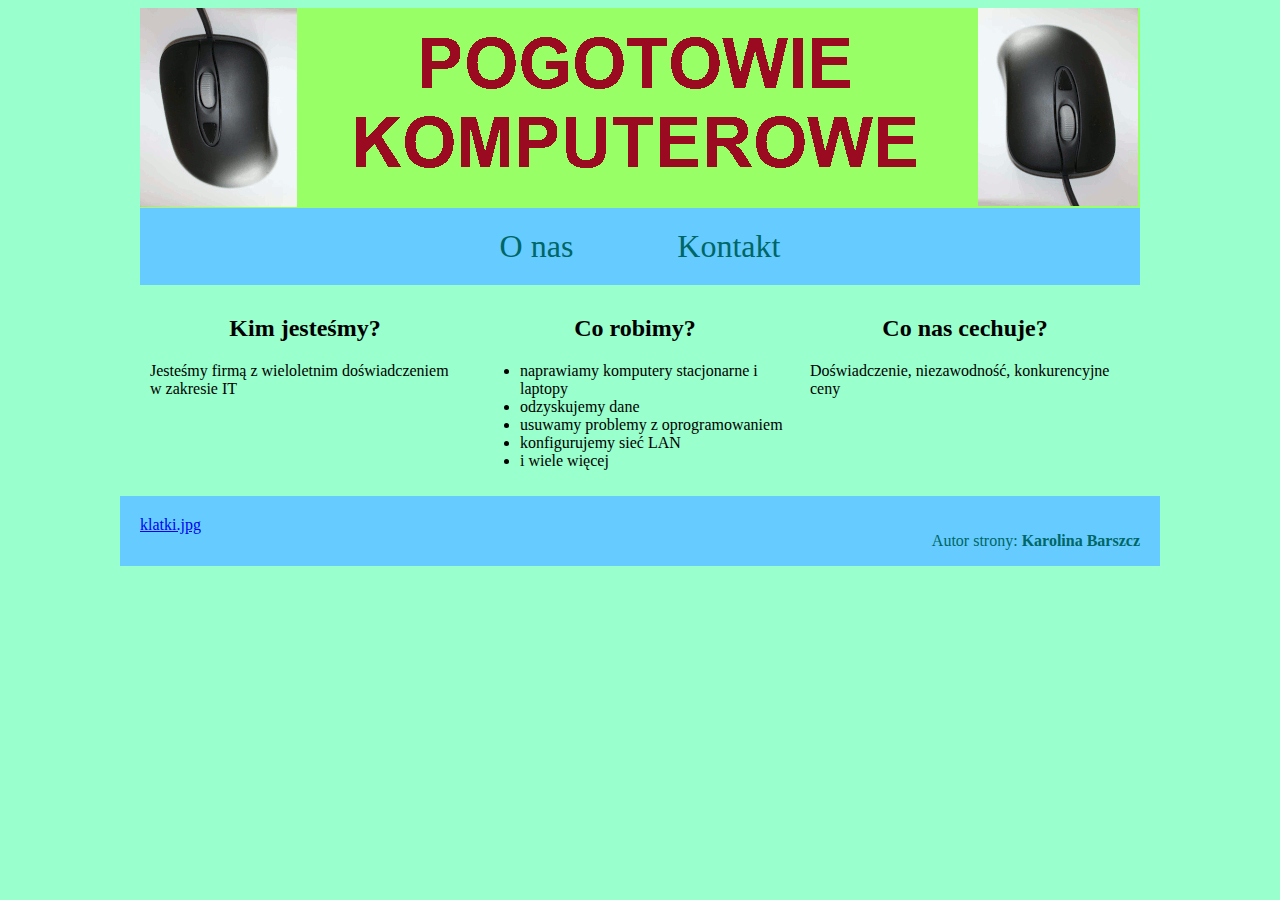
<file: index.html>
<!DOCTYPE html>
<html lang="pl">
<head>
    <meta charset="UTF-8">
    <title>Pogotowie komputerowe</title>
    <link rel="shortcut icon" href="favicon.png">
    <link rel="stylesheet" href="styl.css">
</head>
<body>
    <div class="baner"><img src="animacja.gif"></div>
    <div class="menu"><a class="a" href="index.html">O nas</a> <a class="a" href="kontakt.html">Kontakt</a></div>
    <div>
        <div class="main"><h2>Kim jesteśmy?</h2>
            <p>Jesteśmy firmą z wieloletnim doświadczeniem w zakresie IT</p></div>
        <div class="main"><h2>Co robimy?</h2>
            <ul>
                <li>naprawiamy komputery stacjonarne i laptopy</li>
                <li>odzyskujemy dane</li>
                <li>usuwamy problemy z oprogramowaniem</li>
                <li>konfigurujemy sieć LAN </li>
                <li>i wiele więcej</li>
            </ul>
        </div>
        <div class="main"><h2>Co nas cechuje?</h2>
            <p>Doświadczenie, niezawodność, konkurencyjne ceny</p></div>
    </div>
    <div class="stopka"><a style="float: left;" href="klatki.jpg">klatki.jpg</a><p>Autor strony: <b>Karolina Barszcz</b></p></div>
</body>
</html>
</file>
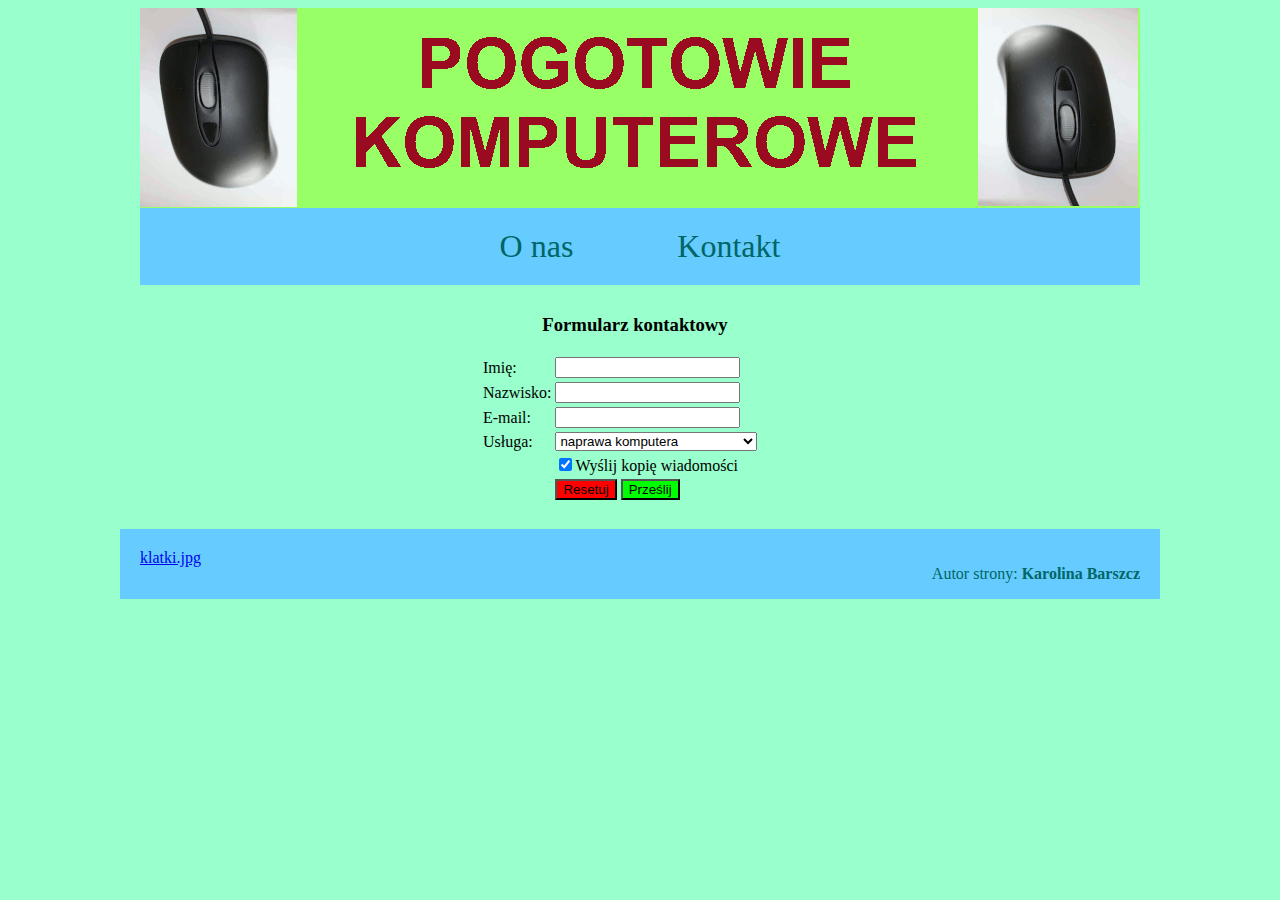
<file: kontakt.html>
<!DOCTYPE html>
<html lang="pl">
<head>
    <meta charset="UTF-8">
    <title>Pogotowie komputerowe</title>
    <link rel="shortcut icon" href="favicon.png">
    <link rel="stylesheet" href="styl.css">
    <script type="text/javascript" src="s.js"></script>
</head>
<body>
    <div class="baner"><img src="animacja.gif"></div>
    <div class="menu"><a class="a" href="index.html">O nas</a> <a class="a" href="kontakt.html">Kontakt</a></div>
    <div>
        <div class="main"></div>
        <div class="main"><h3>Formularz kontaktowy</h3>
            <table>
                <tr>
                    <td>Imię: </td>
                    <td><input type="text" id="imie"></td>
                </tr>
                <tr>
                    <td>Nazwisko: </td>
                    <td><input type="text" id="nazwisko"></td>
                </tr>
                <tr>    
                    <td>E-mail: </td>
                    <td><input type="email" id="email"></td>
                </tr> 
                <tr>
                    <td>Usługa: </td>
                   <td> 
                       <select id="usluga">
                            <option>naprawa komputera</option>
                            <option>odzyskiwanie danych</option>
                            <option>problemy z oprogramowaniem</option>
                            <option>konfiguracja sieci LAN</option>
                            <option>inne</option>
                        </select>
                    </td>    
                </tr>
                <tr>
                    <td></td>
                    <td><input type="checkbox" checked>Wyślij kopię wiadomości</td>
                </tr>
                <tr>    
                    <td></td>
                    <td>
                        <button id="reset">Resetuj</button>
                        <button id="przeslij" onclick="dane();">Prześlij</button>
                    </td>  
                </tr>
            </table>
            <p id="wynik"></p>
        </div>
        <div class="main"></div>
    </div>
    <div class="stopka"><a style="float: left;" href="klatki.jpg">klatki.jpg</a><p>Autor strony: <b>Karolina Barszcz</b></p></div>
</body>
</html>
</file>
<file: styl.css>
body{
    background-color: #99FFCC;
}
div{
    width: 1000px;
    margin: auto;
}
.baner{
    background-color: #99FF66;
    height: 200px;
}
.menu{
    background-color: #66CCFF;
    text-align: center;
    padding-top: 20px;
    padding-bottom: 20px;
}
.main{
    width: 310px;
    padding: 10px;
    float: left;
}
.stopka{
    background-color: #66CCFF;
    color: #006666;
    text-align: right;
    height: 30px;
    padding: 20px;
    clear: both;
}
.a{
    color: #006666;
    margin: 50px;
    font-size: 200%;
    text-decoration: none;
}

h2,h3{
text-align: center;
}
#reset{
    background-color: #FF0000;
}
#przeslij{
    background-color: #00FF00;
}
</file>
